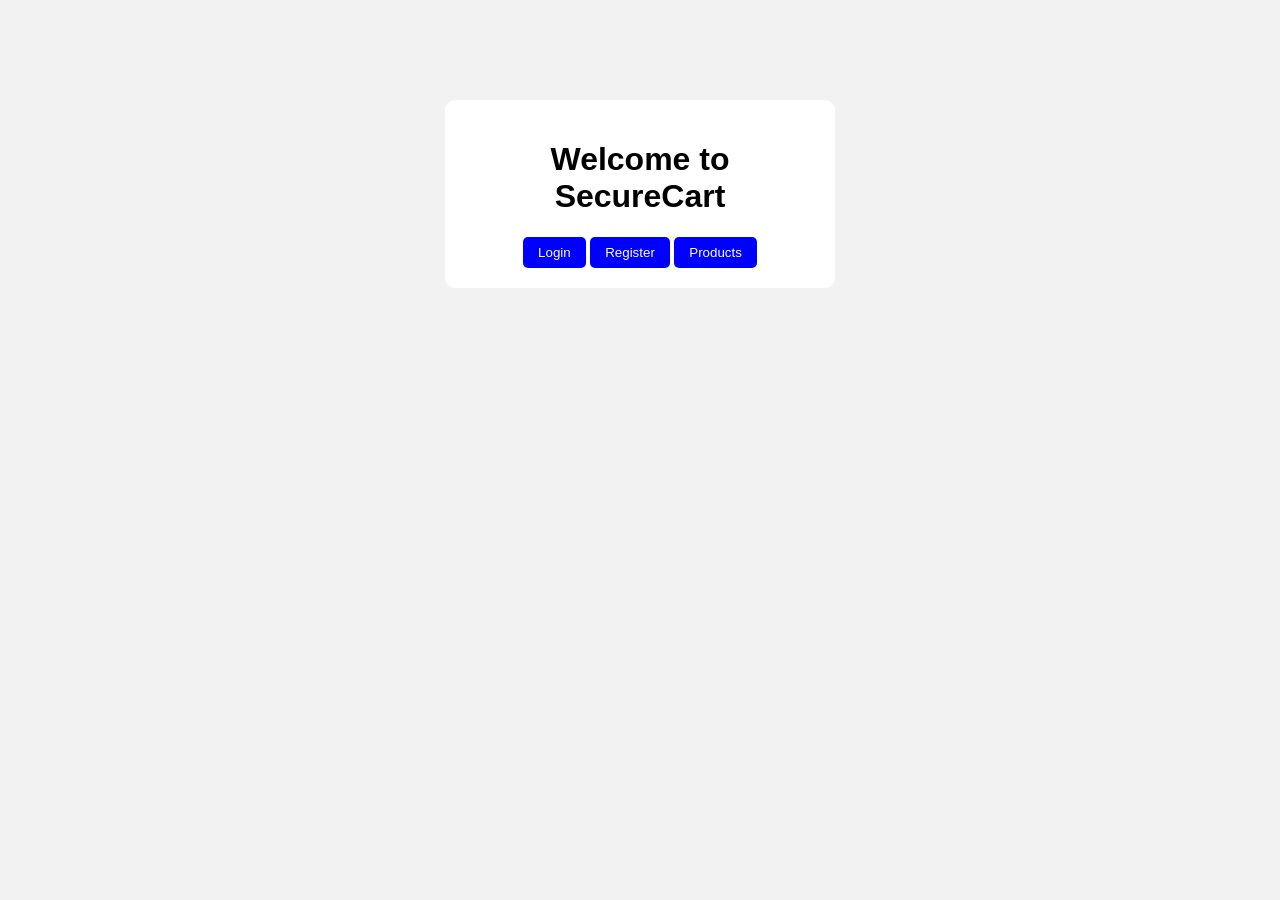
<file: index.html>
<!DOCTYPE html>
<html>
<head>
  <title>SecureCart</title>
  <link rel="stylesheet" href="style.css">
</head>
<body>

<div class="container">
  <h1>Welcome to SecureCart</h1>

  <a href="login.html"><button>Login</button></a>
  <a href="register.html"><button>Register</button></a>
  <a href="products.html"><button>Products</button></a>
</div>

</body>
</html>
</file>
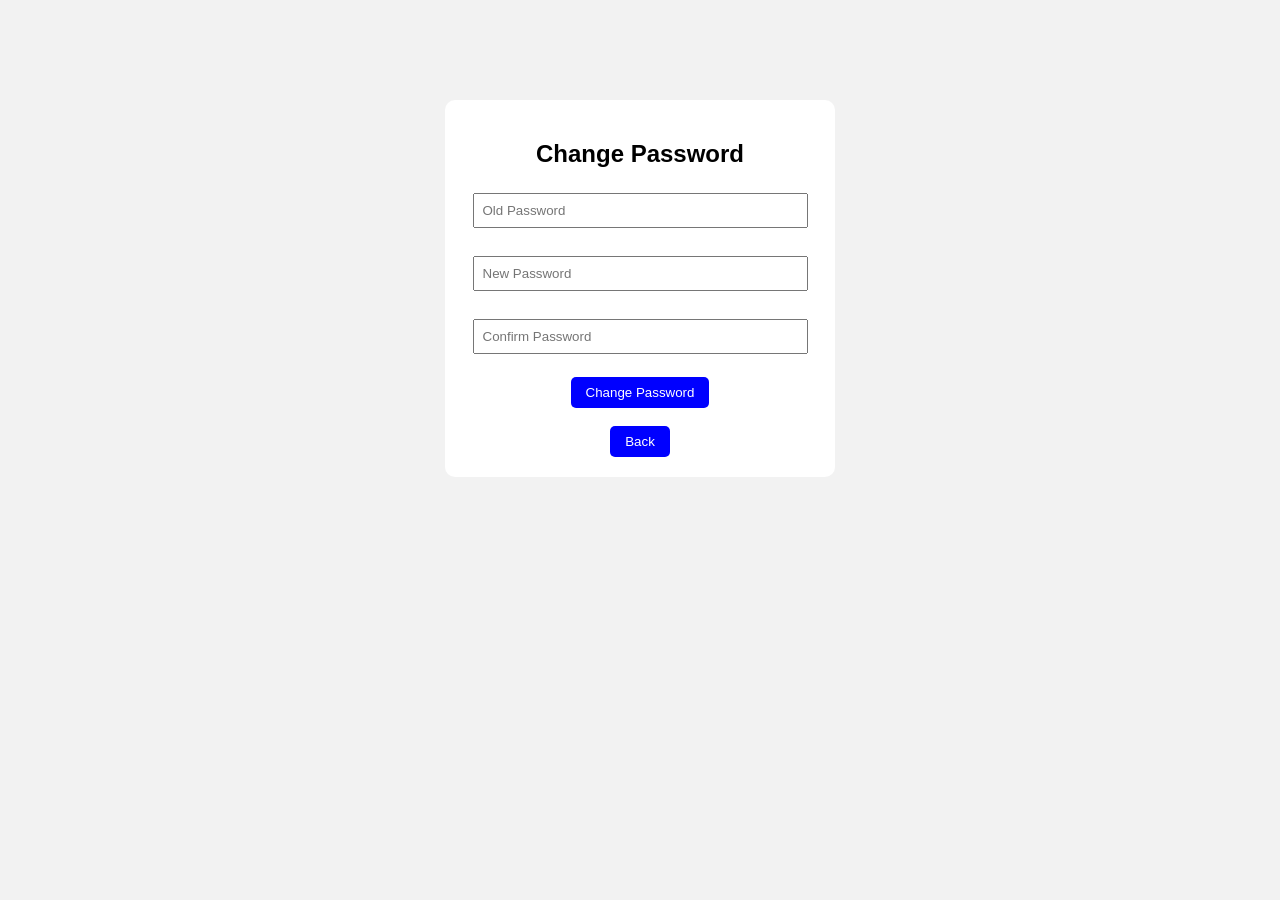
<file: change-password.html>
<!DOCTYPE html>
<html>
<head>
    <title>Change Password</title>
    <link rel="stylesheet" href="style.css">
</head>
<body>

<div class="container">

    <h2>Change Password</h2>

    <input
        type="password"
        id="oldPassword"
        placeholder="Old Password">

    <br><br>

    <input
        type="password"
        id="newPassword"
        placeholder="New Password">

    <br><br>

    <input
        type="password"
        id="confirmPassword"
        placeholder="Confirm Password">

    <br><br>

    <button onclick="changePassword()">
        Change Password
    </button>

    <br><br>

    <button onclick="window.location.href='profile.html'">
        Back
    </button>

</div>

<script src="change-password.js"></script>

</body>
</html>
</file>
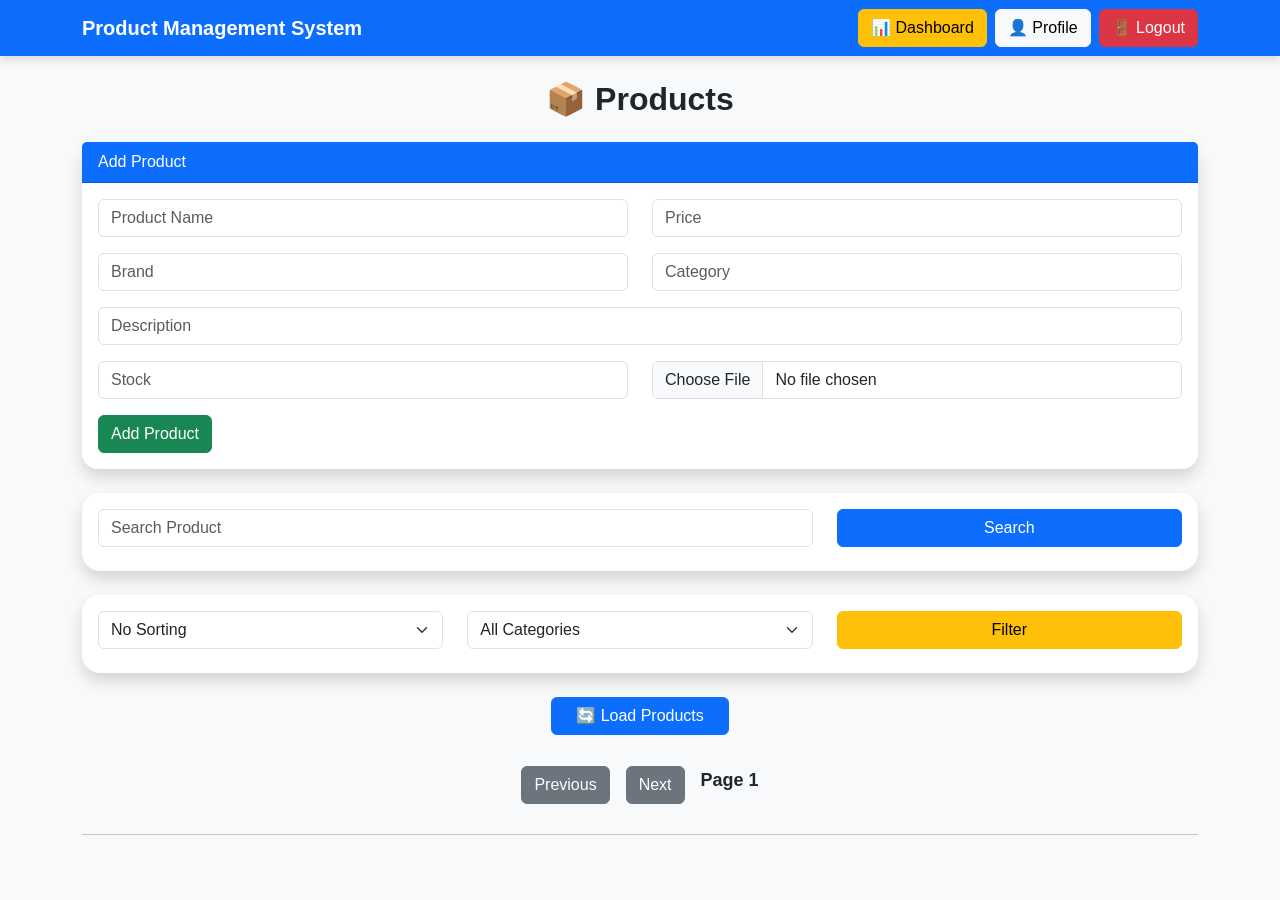
<file: dashboard.html>
<!DOCTYPE html>
<html>

<head>
    <title>Dashboard</title>

    <link href="https://cdn.jsdelivr.net/npm/bootstrap@5.3.3/dist/css/bootstrap.min.css"
          rel="stylesheet">

    <link rel="stylesheet" href="dashboard.css">
</head>

<body class="bg-light">

<nav class="navbar navbar-expand-lg navbar-dark bg-primary">
    <div class="container">

        <a class="navbar-brand fw-bold">
            Admin Dashboard
        </a>

        <div class="ms-auto">

            <button class="btn btn-light me-2"
                    onclick="goToProducts()">
                Products
            </button>

            <button class="btn btn-danger"
                    onclick="logout()">
                Logout
            </button>

        </div>

    </div>
</nav>

<div class="container mt-5">

    <div class="row">

        <div class="col-md-3">
            <div class="card dashboard-card shadow">
                <div class="card-body text-center">
                    <h5>Total Products</h5>
                    <h2 id="totalProducts">0</h2>
                </div>
            </div>
        </div>

        <div class="col-md-3">
            <div class="card dashboard-card shadow">
                <div class="card-body text-center">
                    <h5>Total Users</h5>
                    <h2 id="totalUsers">0</h2>
                </div>
            </div>
        </div>

        <div class="col-md-3">
            <div class="card dashboard-card shadow">
                <div class="card-body text-center">
                    <h5>In Stock</h5>
                    <h2 id="inStockProducts">0</h2>
                </div>
            </div>
        </div>

        <div class="col-md-3">
            <div class="card dashboard-card shadow">
                <div class="card-body text-center">
                    <h5>Out Of Stock</h5>
                    <h2 id="outOfStockProducts">0</h2>
                </div>
            </div>
        </div>

    </div>

</div>

<script src="dashboard.js"></script>

</body>
</html>
</file>
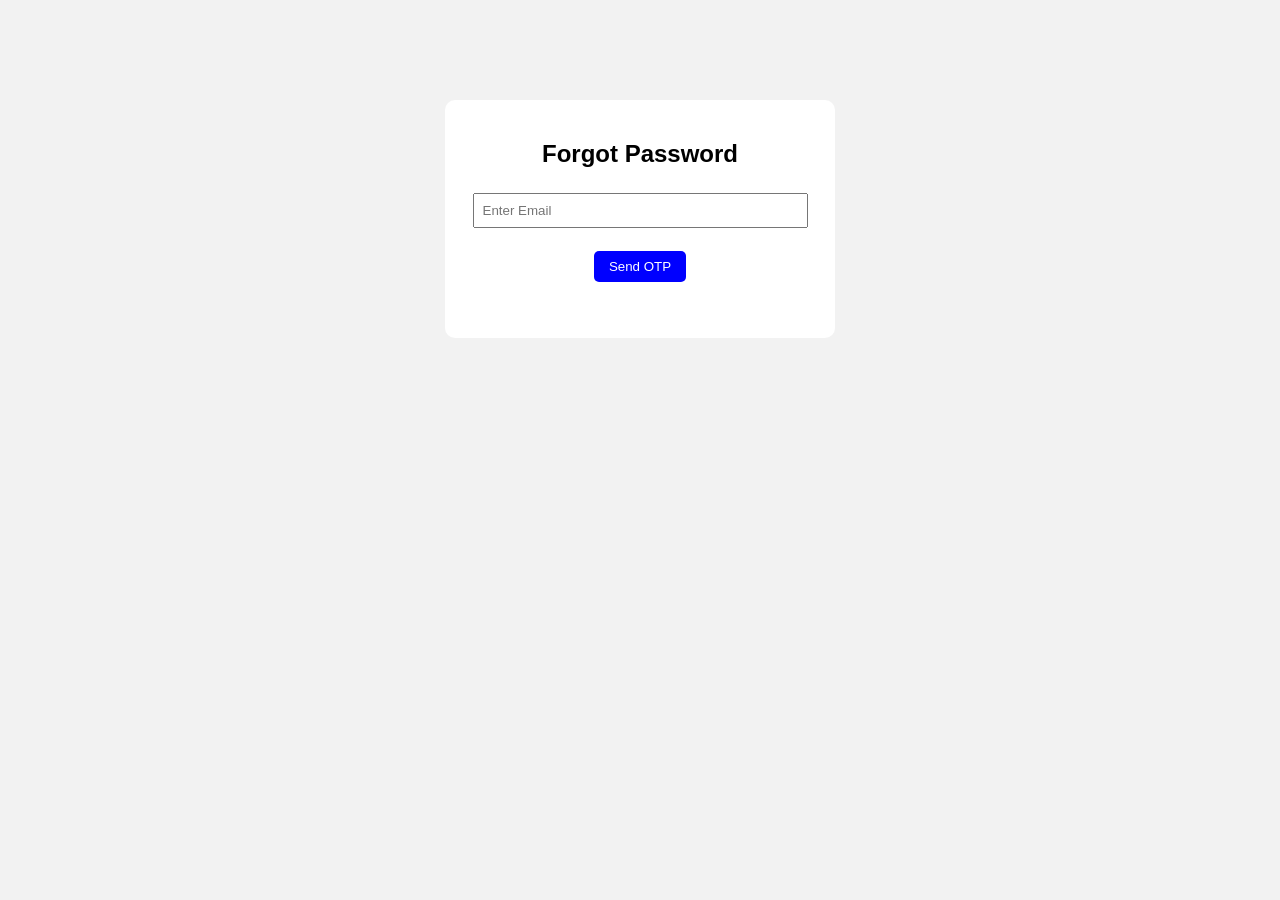
<file: forgot-password.html>
<!DOCTYPE html>
<html>
<head>
    <title>Forgot Password</title>
    <link rel="stylesheet" href="style.css">
</head>
<body>

<div class="container">

    <h2>Forgot Password</h2>

    <input
        type="email"
        id="email"
        placeholder="Enter Email">

    <br><br>

   <button id="sendOtpBtn">
    Send OTP
</button>

    <br><br>

    <div id="otpSection" style="display:none;">

        <input
            type="text"
            id="otp"
            placeholder="Enter OTP">

        <br><br>

        <button onclick="verifyOtp()">
            Verify OTP
        </button>

    </div>

    <br>

    <div id="passwordSection" style="display:none;">

        <input
            type="password"
            id="newPassword"
            placeholder="New Password">

        <br><br>

        <input
            type="password"
            id="confirmPassword"
            placeholder="Confirm Password">

        <br><br>

        <button onclick="resetPassword()">
            Reset Password
        </button>

    </div>

</div>

<script src="forgot-password.js"></script>

</body>
</html>
</file>
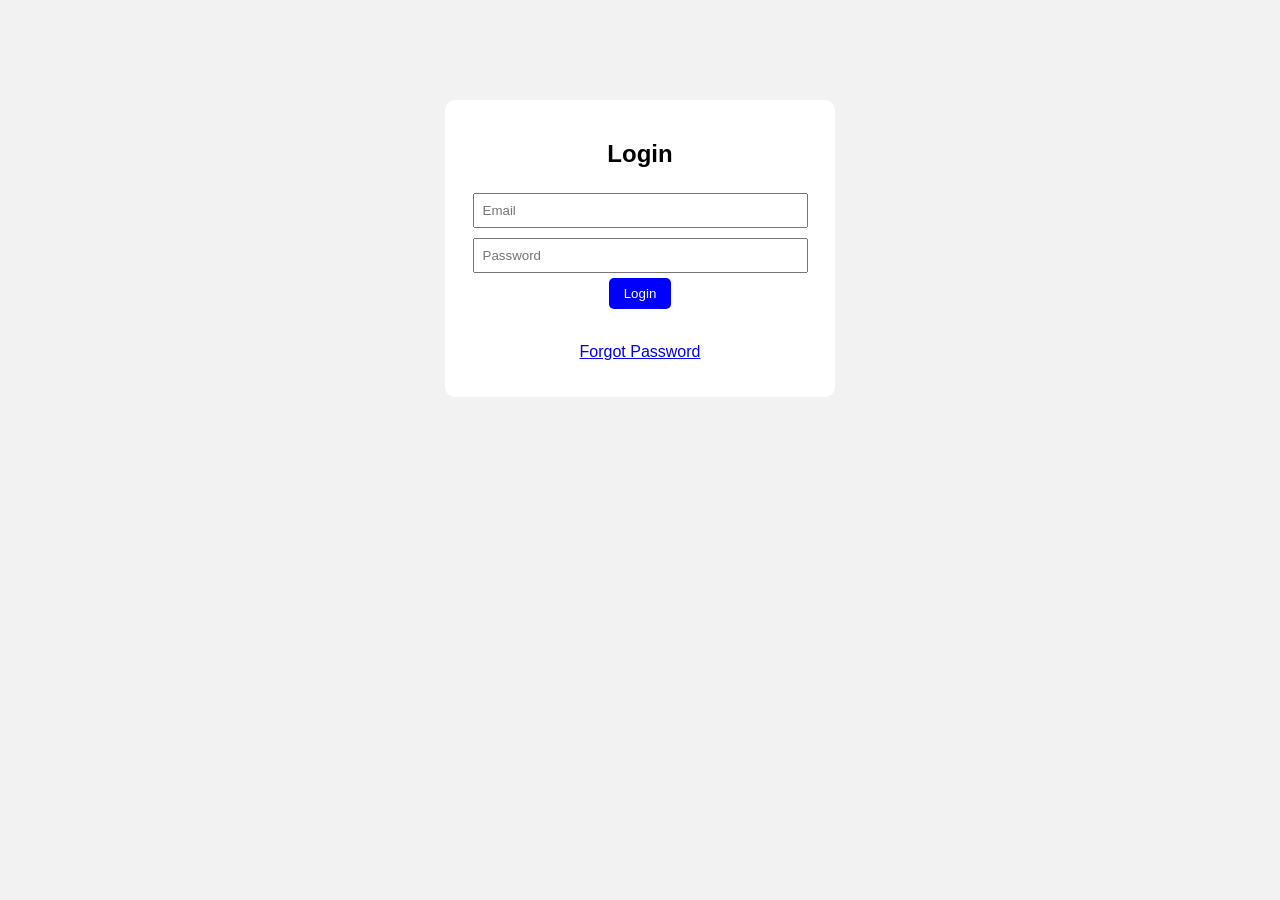
<file: login.html>
<!DOCTYPE html>
<html>
<head>
  <title>Login</title>
  <link rel="stylesheet" href="style.css">
</head>
<body>

<div class="container">
  <h2>Login</h2>

  <input id="email" placeholder="Email"><br>
  <input id="password" type="password" placeholder="Password"><br>

  <button onclick="login()">Login</button>

  <br> <br>

  <p>
  <a href="forgot-password.html">
     Forgot Password
  </a>
</p>

</div>

<script src="script.js"></script>

</body>
</html>
</file>
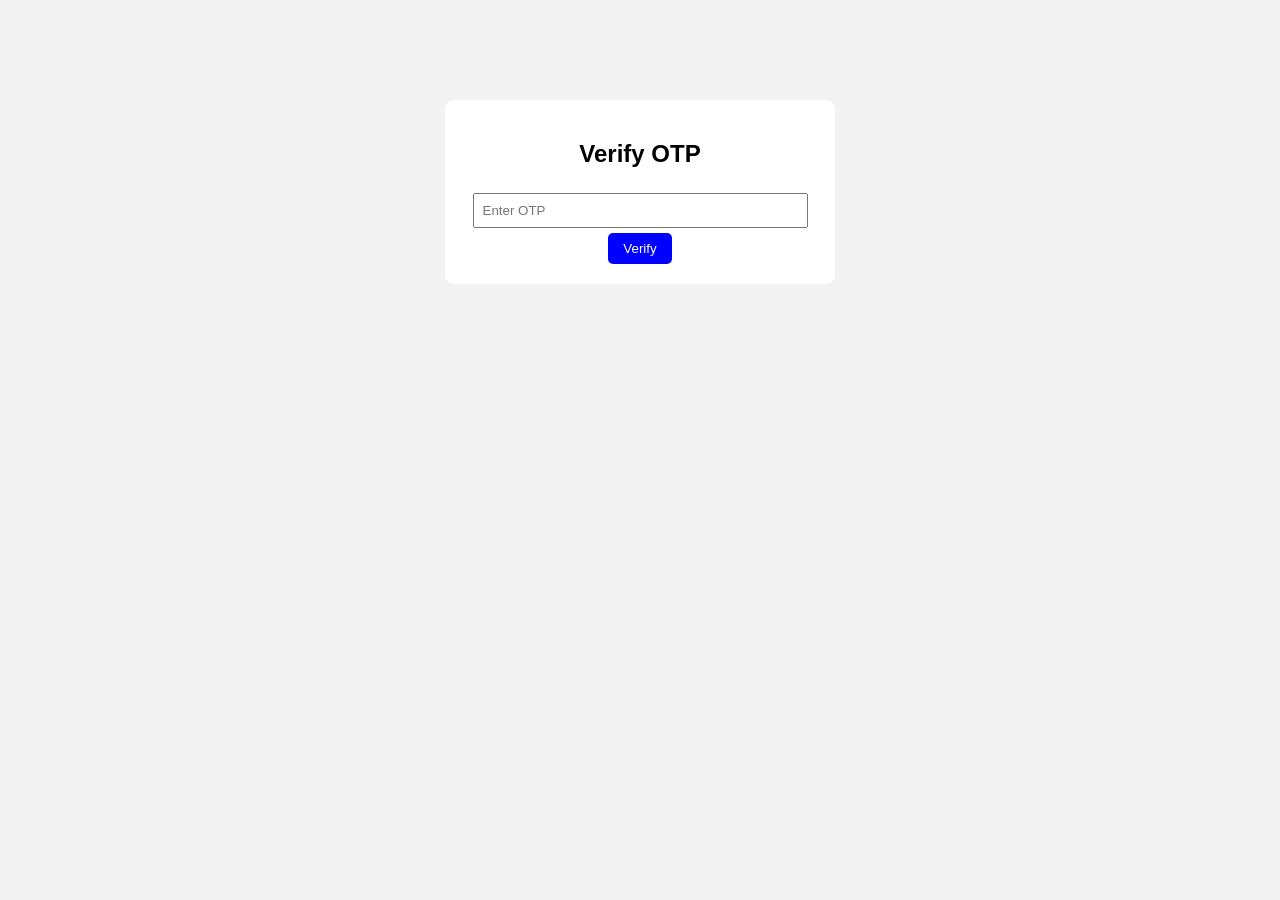
<file: otp.html>
<!DOCTYPE html>
<html>
<head>
  <title>OTP Verification</title>
  <link rel="stylesheet" href="style.css">
</head>
<body>

<div class="container">
  <h2>Verify OTP</h2>

  <input id="otp" placeholder="Enter OTP"><br>

  <button onclick="verifyOtp()">Verify</button>
</div>

<script src="script.js"></script>

</body>
</html>
</file>
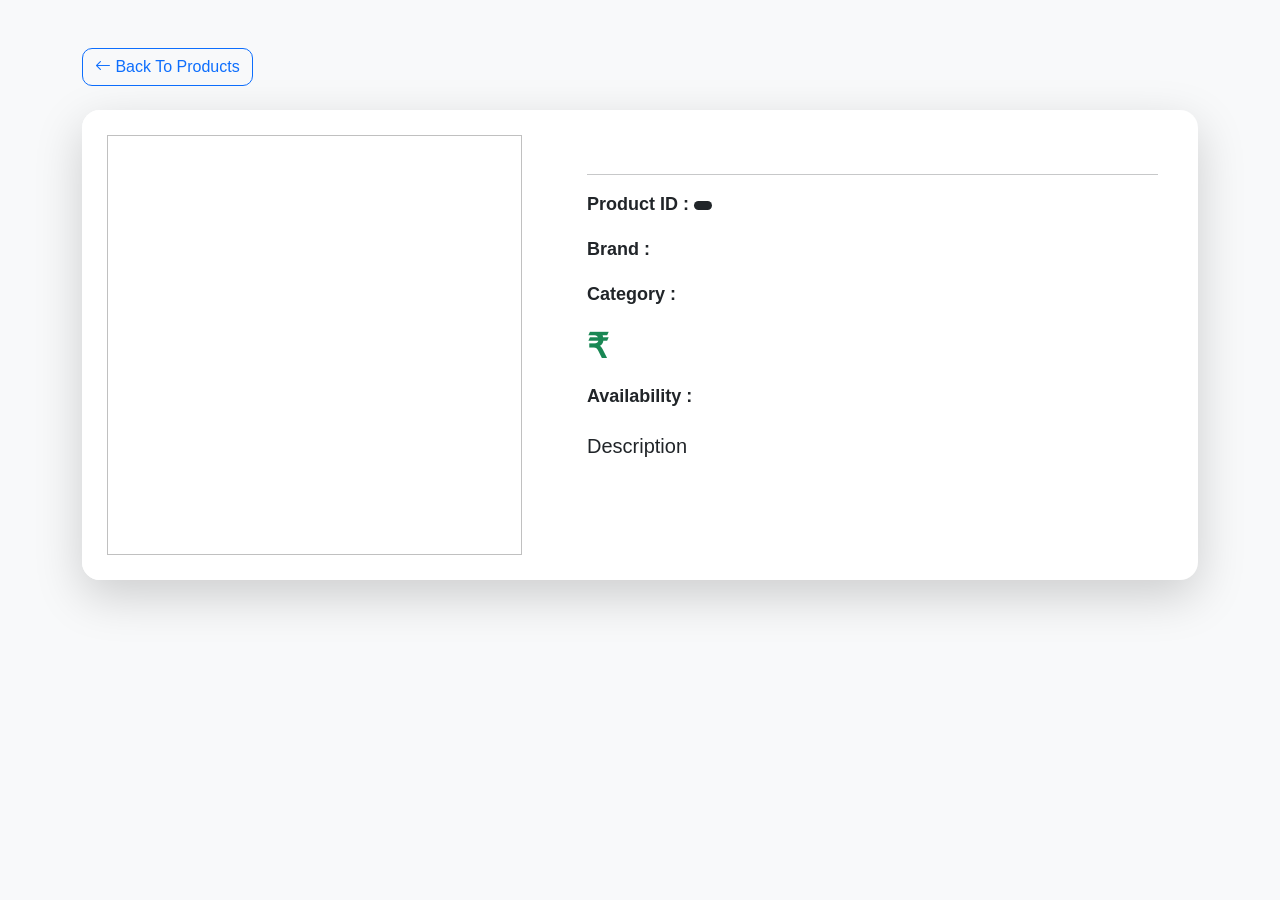
<file: product-details.html>
<!DOCTYPE html>
<html>

<head>

<title>Product Details</title>

<link href="https://cdn.jsdelivr.net/npm/bootstrap@5.3.3/dist/css/bootstrap.min.css"
rel="stylesheet">

<link rel="stylesheet"
href="https://cdn.jsdelivr.net/npm/bootstrap-icons@1.11.3/font/bootstrap-icons.min.css">

<link rel="stylesheet"
href="product-details.css">

</head>

<body class="bg-light">

<div class="container py-5">

    <div class="mb-4">

        <button
            class="btn btn-outline-primary"
            onclick="goBack()">

            <i class="bi bi-arrow-left"></i>

            Back To Products

        </button>

    </div>

    <div class="card shadow-lg">

        <div class="row g-0">

            <!-- IMAGE -->

            <div class="col-lg-5">

                <div class="image-section">

                    <img
                        id="productImage"
                        class="img-fluid">

                </div>

            </div>

            <!-- DETAILS -->

            <div class="col-lg-7">

                <div class="card-body">

                    <h2
                        id="productName"
                        class="mb-4">
                    </h2>

                    <hr>

                    <p>

                        <strong>Product ID :</strong>

                        <span
                            id="productId"
                            class="badge bg-dark">
                        </span>

                    </p>

                    <p>

                        <strong>Brand :</strong>

                        <span id="productBrand"></span>

                    </p>

                    <p>

                        <strong>Category :</strong>

                        <span id="productCategory"></span>

                    </p>

                    <h3
                        class="text-success mb-3">

                        ₹ <span id="productPrice"></span>

                    </h3>

                    <p>

                        <strong>Availability :</strong>

                        <span
                            id="productStock"
                            class="badge">
                        </span>

                    </p>

                    <div class="mt-4">

                        <h5>Description</h5>

                        <div class="description-box">

                            <p
                                id="productDescription"
                                class="mb-0">
                            </p>

                        </div>

                    </div>

                </div>

            </div>

        </div>

    </div>

</div>

<script src="product-details.js"></script>

</body>

</html>
</file>
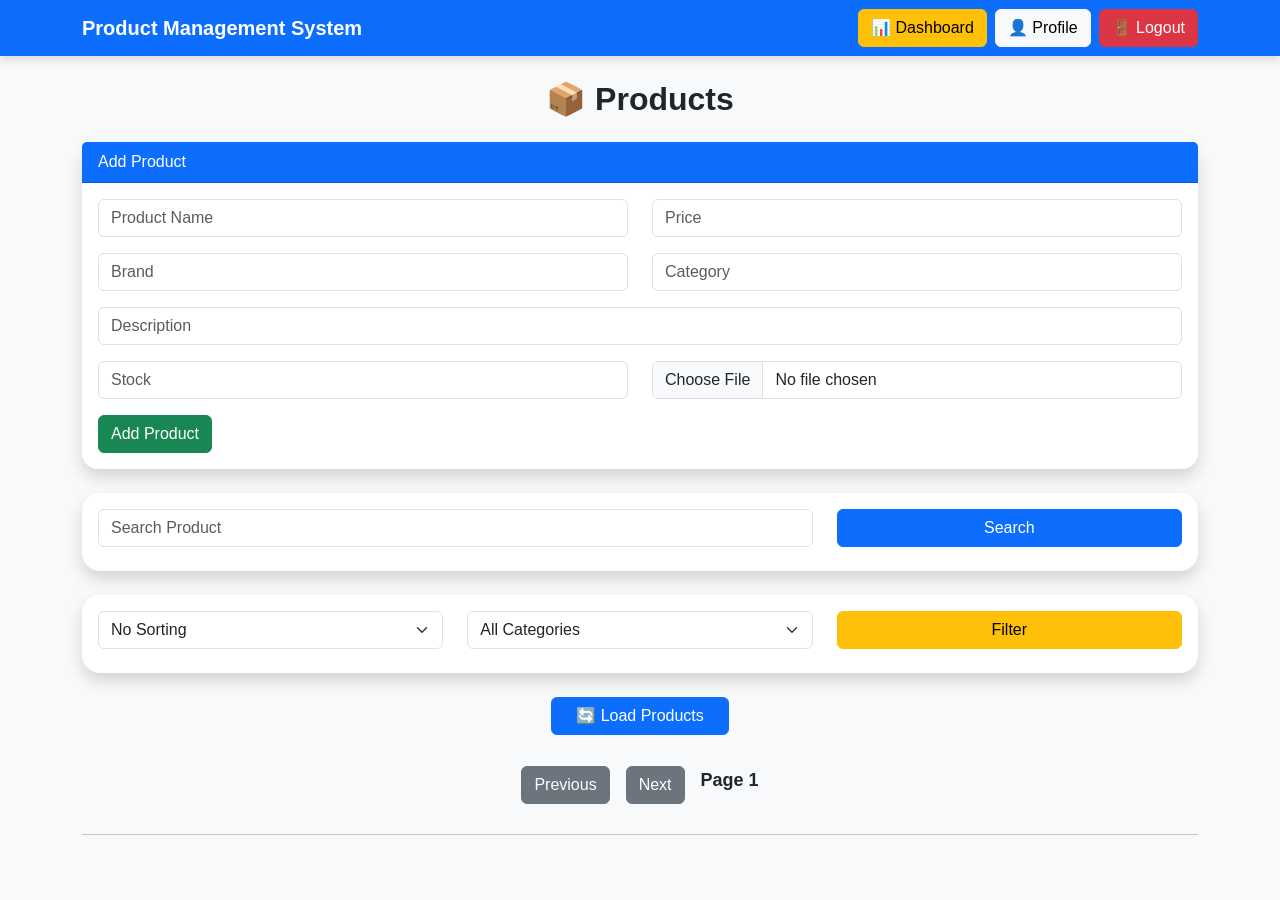
<file: products.html>
<!DOCTYPE html>
<html>
<head>
    <title>Products</title>

    <!-- Bootstrap -->
    <link href="https://cdn.jsdelivr.net/npm/bootstrap@5.3.3/dist/css/bootstrap.min.css" rel="stylesheet">

    <!-- Bootstrap Icons -->
    <link rel="stylesheet"
    href="https://cdn.jsdelivr.net/npm/bootstrap-icons@1.11.3/font/bootstrap-icons.min.css">

    <link rel="stylesheet" href="products.css">
</head>


<body class="bg-light">

<!-- Navbar -->
<nav class="navbar navbar-expand-lg navbar-dark bg-primary">
    <div class="container">

        <a class="navbar-brand fw-bold" href="#">
            Product Management System
        </a>

       <div class="d-flex flex-wrap gap-2 ms-auto justify-content-end">

    <button id="dashboardBtn"
            class="btn btn-warning"
            onclick="goToDashboard()">
        📊 Dashboard
    </button>

    <button class="btn btn-light"
            onclick="goToProfile()">
        👤 Profile
    </button>

    <button class="btn btn-danger"
            onclick="logout()">
        🚪 Logout
    </button>

</div>

    </div>
</nav>

<div class="container mt-4">

    <h2 class="text-center fw-bold mb-4">
    📦 Products
</h2>

    <!-- Admin Product Form -->
    <div id="adminSection">

       <div class="card shadow border-0 rounded-4 mb-4">

            <div class="card-header bg-primary text-white">
                Add Product
            </div>

            <div class="card-body">

                <div class="row">

                    <div class="col-md-6 mb-3">
                        <input id="pname"
                               class="form-control"
                               placeholder="Product Name">
                    </div>

                    <div class="col-md-6 mb-3">
                        <input id="pprice"
                               class="form-control"
                               placeholder="Price">
                    </div>

                    <div class="col-md-6 mb-3">
                        <input id="pbrand"
                               class="form-control"
                               placeholder="Brand">
                    </div>

                    <div class="col-md-6 mb-3">
                        <input id="pcategory"
                               class="form-control"
                               placeholder="Category">
                    </div>

                    <div class="col-md-12 mb-3">
                        <input id="pdesc"
                               class="form-control"
                               placeholder="Description">
                    </div>

                    <div class="col-md-6 mb-3">
                        <input id="pstock"
                               class="form-control"
                               placeholder="Stock">
                    </div>

                    <div class="col-md-6 mb-3">
                        <input type="file"
                               id="pimageFile"
                               class="form-control"
                               accept="image/*">
                    </div>

                </div>

                <button class="btn btn-success"
                        onclick="addProduct()">
                    Add Product
                </button>

            </div>

        </div>

    </div>

    <!-- Search -->
    <div class="card shadow mb-4">

        <div class="card-body">

            <div class="row">

                <div class="col-md-8 mb-2">
                    <input id="searchText"
                           class="form-control"
                           placeholder="Search Product">
                </div>

                <div class="col-md-4 mb-2">
                    <button class="btn btn-primary w-100"
                            onclick="searchProduct()">
                        Search
                    </button>
                </div>

            </div>

        </div>

    </div>

    <!-- Filter -->
    <div class="card shadow mb-4">

        <div class="card-body">

            <div class="row">

                <div class="col-md-4 mb-2">

                    <select id="sortOrder"
                            class="form-select">

                        <option value="NONE">
                            No Sorting
                        </option>

                        <option value="ASC">
                            Price Low → High
                        </option>

                        <option value="DESC">
                            Price High → Low
                        </option>

                    </select>

                </div>

                <div class="col-md-4 mb-2">

                    <select id="categoryFilter"
                            class="form-select">

                        <option value="">
                            All Categories
                        </option>

                        <option value="mobile">
                            Mobile
                        </option>

                        <option value="Electronics">
                            Electronics
                        </option>

                        <option value="FMCG">
                            FMCG
                        </option>

                        <option value="Cosmetics">
                            Cosmetics
                        </option>

                        <option value="Fabrics">
                            Fabrics
                        </option>

                    </select>

                </div>

                <div class="col-md-4 mb-2">

                    <button class="btn btn-warning w-100"
                            onclick="applyFilter()">
                        Filter
                    </button>

                </div>

            </div>

        </div>

    </div>

    <!-- Product Actions -->
    <div class="text-center mb-4">

        <button class="btn btn-primary px-4"
        onclick="loadProducts()">
    🔄 Load Products
</button>

        

    </div>

    

    <!-- Pagination -->
    <div class="d-flex justify-content-center align-items-center gap-3 flex-wrap mb-4">

        <button class="btn btn-secondary"
                onclick="previousPage()">
            Previous
        </button>

        <button class="btn btn-secondary"
                onclick="nextPage()">
            Next
        </button>

        <p class="mt-2 fw-bold"
           id="pageInfo">
            Page 1
        </p>

    </div>

    <hr>

    

    <!-- Products -->
    <div id="productList"
     class="row g-4 justify-content-center">
</div>

</div>


<!-- Delete Confirmation Modal -->

<div
    class="modal fade"
    id="deleteModal"
    tabindex="-1">

    <div class="modal-dialog modal-dialog-centered">

        <div class="modal-content">

            <div class="modal-header bg-danger text-white">

                <h5 class="modal-title">

                    <i class="bi bi-trash"></i>

                    Delete Product

                </h5>

                <button
                    type="button"
                    class="btn-close btn-close-white"
                    data-bs-dismiss="modal">
                </button>

            </div>

            <div class="modal-body text-center">

                <h5>

                    Are you sure?

                </h5>

                <p id="deleteMessage">

                    This product will be permanently deleted.

                </p>

            </div>

            <div class="modal-footer">

                <button
                    class="btn btn-secondary"
                    data-bs-dismiss="modal">

                    Cancel

                </button>

                <button
    id="confirmDeleteBtn"
    class="btn btn-danger"
    onclick="confirmDelete()">

    <i class="bi bi-trash"></i>

    Delete

</button>

            </div>

        </div>

    </div>

</div>

<script src="script.js"></script>

<script src="https://cdn.jsdelivr.net/npm/bootstrap@5.3.3/dist/js/bootstrap.bundle.min.js"></script>

</body>
</html>
</file>
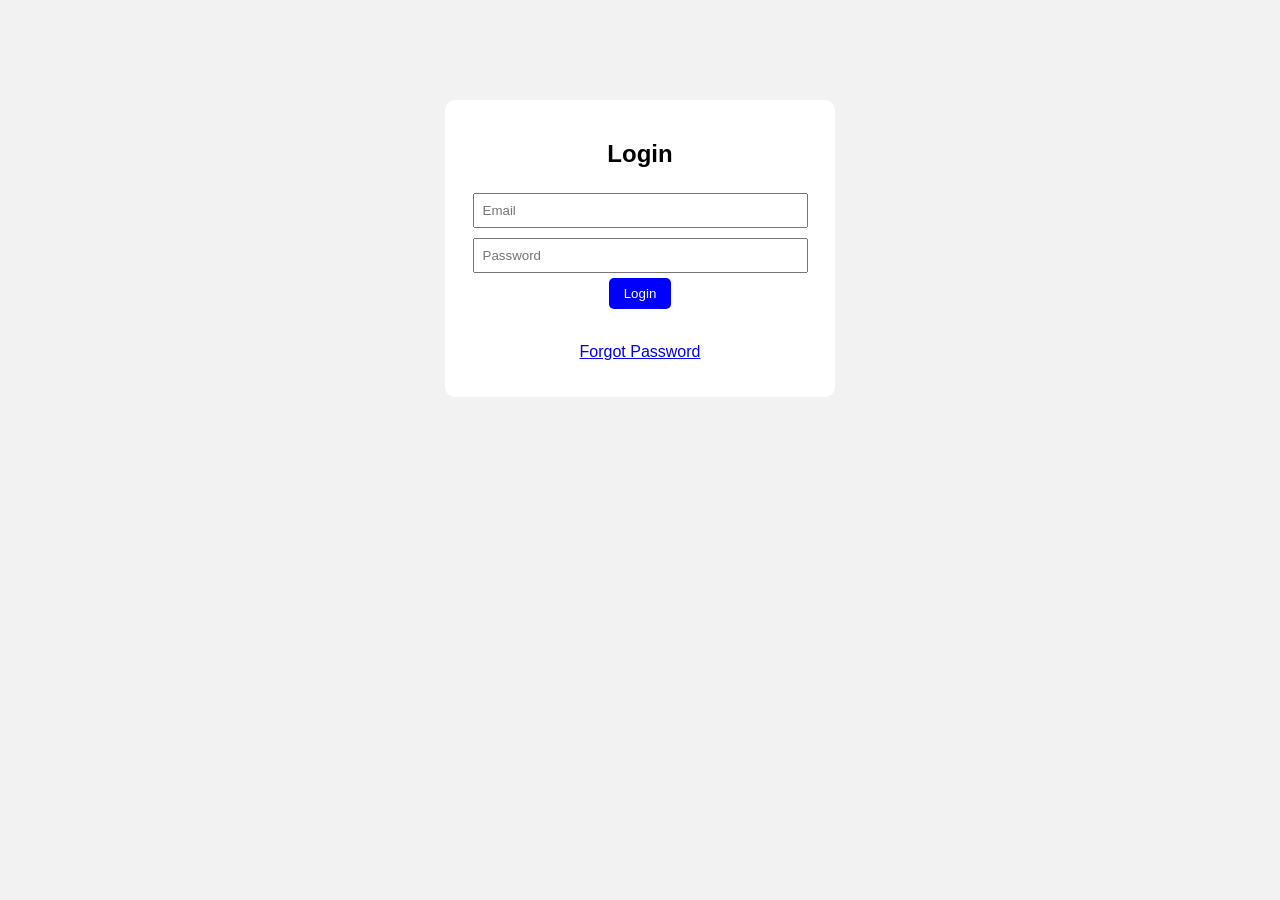
<file: profile.html>
<!DOCTYPE html>
<html>
<head>
    <title>Profile</title>
    <link rel="stylesheet" href="style.css">
</head>
<body>

<div class="container">

    <h2>User Profile</h2>

    <p><b>Name:</b> <span id="name"></span></p>

    <p><b>Email:</b> <span id="email"></span></p>

    <p><b>Role:</b> <span id="role"></span></p>

    <br>

    <button onclick="window.location.href='products.html'">
        Back To Products
    </button>

</div>

<br><br>

<button
onclick="window.location.href='change-password.html'">

Change Password

</button>

<script src="profile.js"></script>

</body>
</html>
</file>
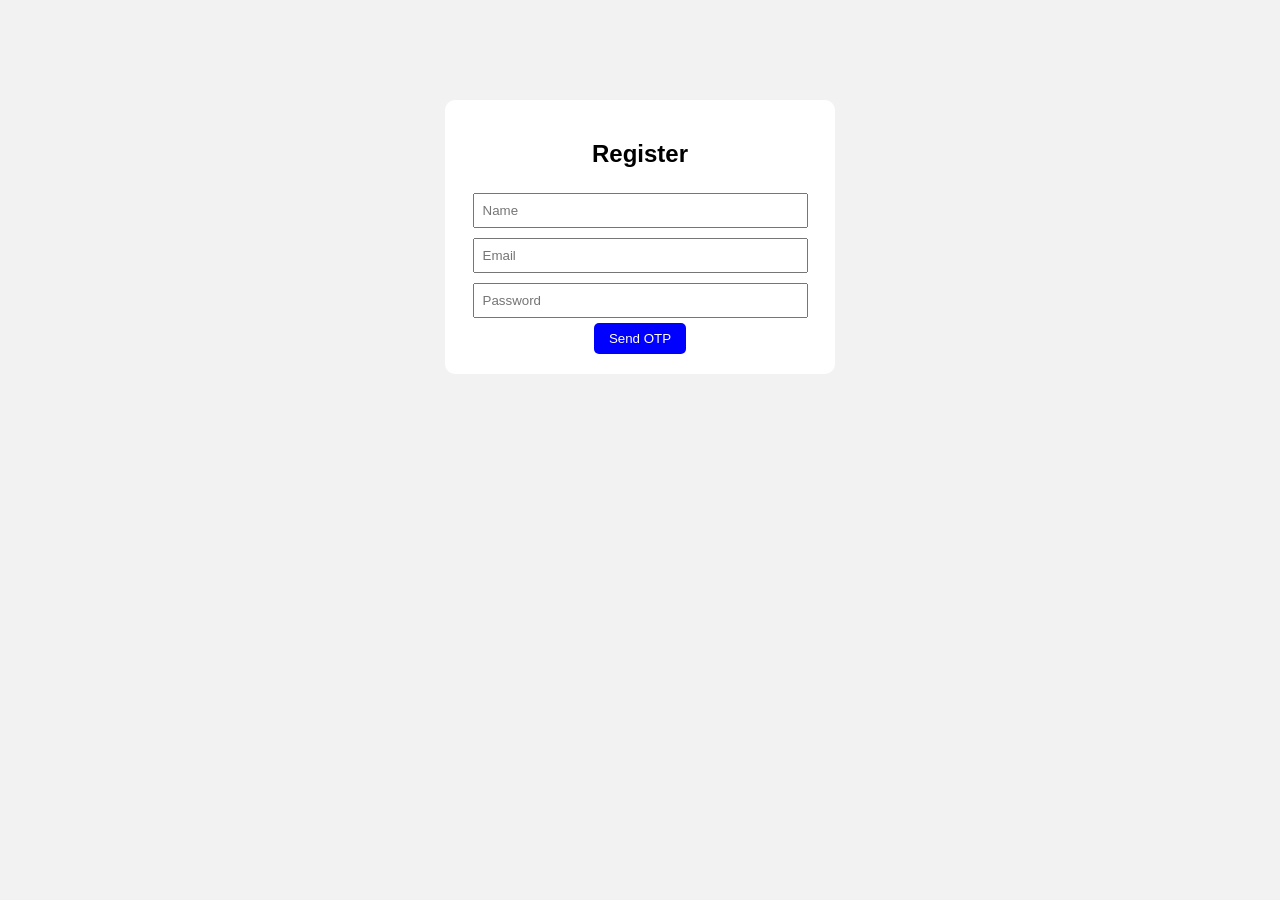
<file: register.html>
<!DOCTYPE html>
<html>
<head>
  <title>Register</title>
  <link rel="stylesheet" href="style.css">
</head>
<body>

<div class="container">
  <h2>Register</h2>

  <!-- STEP 1: USER DETAILS -->
  <div id="registerForm">
    <input id="name" placeholder="Name"><br>
    <input id="email" placeholder="Email"><br>
    <input id="password" type="password" placeholder="Password"><br>

    <button onclick="sendOtp()">Send OTP</button>
  </div>

  <!-- STEP 2: OTP VERIFICATION -->
  <div id="otpForm" style="display:none;">
    <input id="otp" placeholder="Enter OTP"><br>
    <button onclick="verifyOtp()">Verify & Register</button>
  </div>

</div>

<script src="script.js"></script>

</body>
</html>
</file>
<file: style.css>
/* login and register page styling */

body {
    font-family: Arial;
    background-color: #f2f2f2;
}

.container {
    width: 350px;
    margin: 100px auto;
    padding: 20px;
    background: white;
    border-radius: 10px;
    text-align: center;
}

input {
    width: 90%;
    padding: 8px;
    margin: 5px;
}

button {
    padding: 8px 15px;
    background: blue;
    color: white;
    border: none;
    border-radius: 5px;
    cursor: pointer;
}
</file>
<file: dashboard.css>
.dashboard-card{
    transition: 0.3s;
}

.dashboard-card:hover{
    transform: scale(1.05);
}
</file>
<file: product-details.css>
/* ==========================
   Body
========================== */

body{

    background:#f4f6f9;

    font-family:Arial, Helvetica, sans-serif;

}

/* ==========================
   Card
========================== */

.card{

    border:none;

    border-radius:18px;

    overflow:hidden;

}

/* ==========================
   Image Section
========================== */

.image-section{

    display:flex;

    justify-content:center;

    align-items:center;

    background:white;

    height:100%;

    padding:25px;

}

/* ==========================
   Product Image
========================== */

#productImage{

    width:100%;

    max-width:420px;

    height:420px;

    object-fit:contain;

}

/* ==========================
   Card Body
========================== */

.card-body{

    padding:40px;

}

/* ==========================
   Product Name
========================== */

#productName{

    font-size:34px;

    font-weight:bold;

}

/* ==========================
   Price
========================== */

.text-success{

    font-size:34px;

    font-weight:bold;

}

/* ==========================
   Description
========================== */

#productDescription{

    font-size:17px;

    line-height:1.8;

    color:#444;

}

/* ==========================
   Details
========================== */

.card-body p{

    font-size:18px;

    margin-bottom:18px;

}

/* ==========================
   Button
========================== */

.btn{

    border-radius:10px;

}

/* ==========================
   Tablet
========================== */

@media(max-width:992px){

#productImage{

height:340px;

}

.card-body{

padding:30px;

}

}

/* ==========================
   Mobile
========================== */

@media(max-width:768px){

.image-section{

padding:20px;

}

#productImage{

height:260px;

}

#productName{

font-size:28px;

text-align:center;

}

.text-success{

font-size:30px;

text-align:center;

}

.card-body{

padding:25px;

}

.card-body p{

font-size:16px;

}

}
</file>
<file: products.css>
/* ===========================
   General
=========================== */

body{
    background:#f4f6f9;
    font-family:Arial, Helvetica, sans-serif;
}

/* ===========================
   Navbar
=========================== */

.navbar{
    box-shadow:0 3px 10px rgba(0,0,0,.15);
}

/* ===========================
   Cards
=========================== */

.product-card{
    border:none;
    border-radius:18px;
    overflow:hidden;
    transition:.3s;
    cursor:pointer;
    height:100%;
    box-shadow:0 4px 12px rgba(0,0,0,.12);
}

.product-card:hover{
    transform:translateY(-6px);
    box-shadow:0 12px 25px rgba(0,0,0,.25);
}

/* ===========================
   Product Image
=========================== */

.product-image{
    width:100%;
    height:250px;
    object-fit:contain;
    background:#fff;
    padding:10px;
}

/* ===========================
   Card Body
=========================== */

.product-card .card-body{
    display:flex;
    flex-direction:column;
    height:100%;
    padding:20px;
}

.product-card h4{
    font-size:22px;
    font-weight:bold;
    min-height:60px;
    text-align:center;
}

.product-card p{
    margin-bottom:8px;
    font-size:15px;
}

.price{
    color:#198754;
    font-size:22px;
    font-weight:bold;
}

.description{

    display:-webkit-box;

    -webkit-box-orient:vertical;

    -webkit-line-clamp:2;

    overflow:hidden;

    text-overflow:ellipsis;

    white-space:normal;

    line-height:1.5;

    max-height:3em;

}

/* ===========================
   Buttons
=========================== */

.action-buttons{
    display:flex;
    justify-content:center;
    gap:10px;
    margin-top:auto;
}

.action-buttons .btn{
    flex:1;
}

/* ===========================
   Common Cards
=========================== */

.card{
    border:none;
    border-radius:18px;
}

#adminSection .card{
    box-shadow:0 4px 12px rgba(0,0,0,.12);
}

/* ===========================
   Pagination
=========================== */

#pageInfo{
    font-size:18px;
    font-weight:bold;
}

/* ===========================
   Responsive
=========================== */

@media(max-width:992px){

.product-image{
height:220px;
}

}

@media(max-width:768px){

.product-image{
height:200px;
}

.product-card h4{
font-size:20px;
min-height:auto;
}

.action-buttons{
flex-direction:column;
}

.action-buttons .btn{
width:100%;
}

}

@media(max-width:576px){

.container{
padding-left:10px;
padding-right:10px;
}

.product-image{
height:180px;
}

.product-card{
margin-bottom:20px;
}

}
</file>
